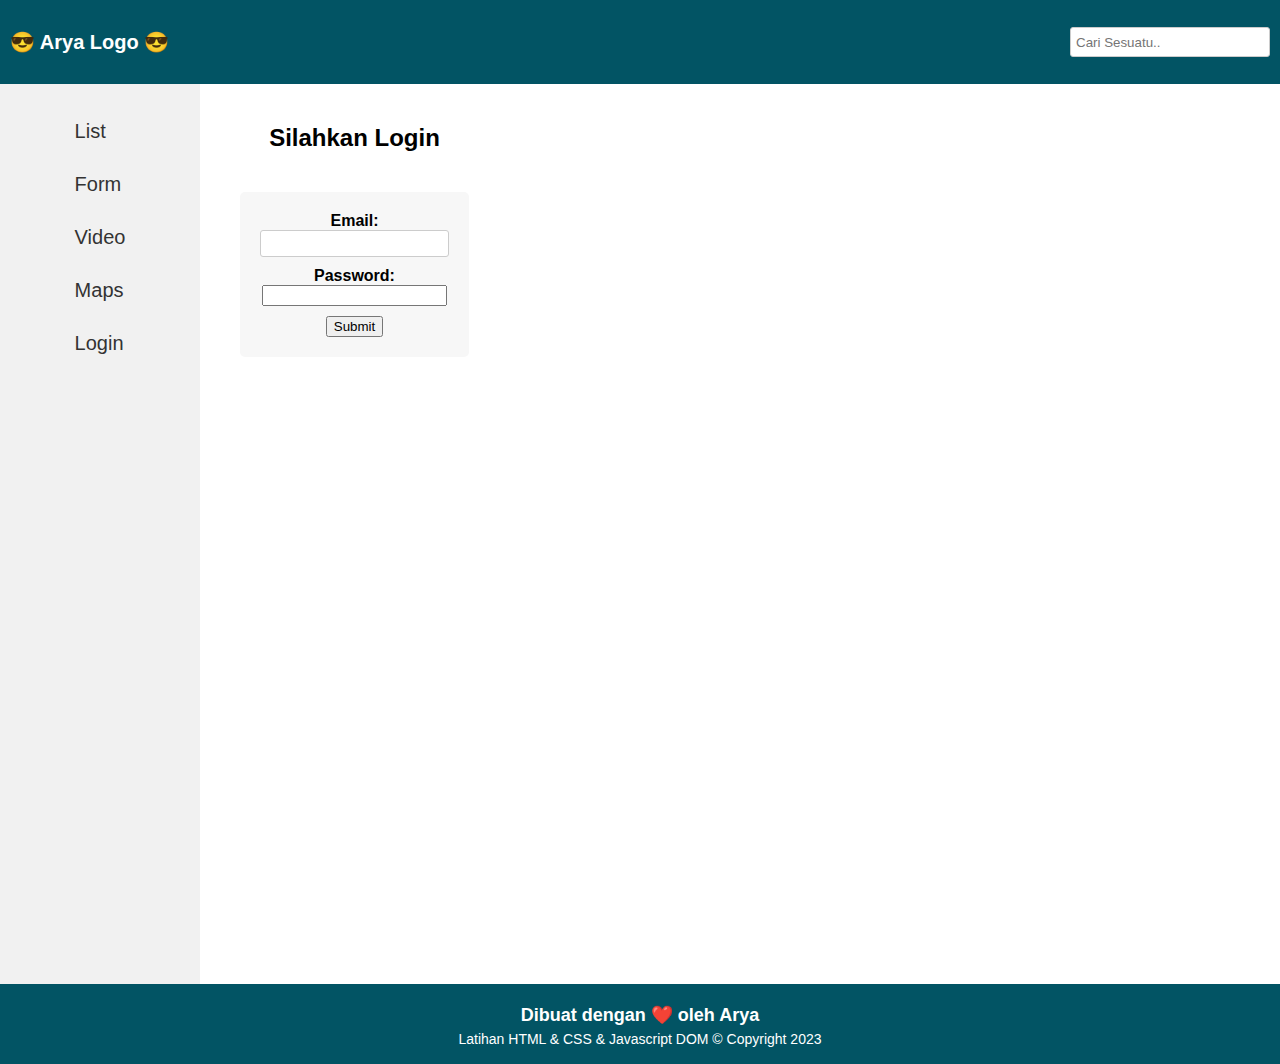
<file: login.html>
<!DOCTYPE html>
<html>
  <head>
    <meta charset="UTF-8" />
    <meta name="viewport" content="width=device-width, initial-scale=1.0" />
    <link rel="stylesheet" href="styles/style.css" />
  </head>

  <body>
    <div class="container">
      <header>
        <div
          style="
            display: flex;
            justify-content: space-between;
            align-items: center;
          "
        >
          <p style="font-size: 20px; font-weight: bold">😎 Arya Logo 😎</p>
          <h3 id="loggedInUser"></h3>
          <!-- Tampilkan informasi pengguna yang login -->
          <input
            style="height: 30px; max-width: 200px"
            type="text"
            placeholder="Cari Sesuatu.."
          />
        </div>
      </header>

      <aside>
        <ul>
          <li><a href="./index.html">List</a></li>
          <li><a href="./form.html">Form</a></li>
          <li><a href="./video.html">Video</a></li>
          <li><a href="./maps.html">Maps</a></li>
          <li id="loginStatus">
            <a href="./login.html">Login</a>
          </li>
        </ul>
      </aside>

      <main>
        <div style="text-align: center">
          <h2>Silahkan Login</h2>
          <article>
            <form id="loginForm" action="/action_page.php">
              <div class="form-group">
                <label for="email">Email:</label>
                <input type="email" id="email" required />
              </div>
              <div class="form-group">
                <label for="password">Password:</label>
                <input type="password" id="password" required />
              </div>
              <input type="submit" value="Submit" />
            </form>
          </article>
        </div>
      </main>
    </div>
    <footer>
      <h4>Dibuat dengan ❤️ oleh Arya</h4>
      <p>Latihan HTML & CSS & Javascript DOM &copy; Copyright 2023</p>
    </footer>
    <script>
      // Check if user is logged in
      function checkLoginStatus() {
        var isLoggedIn = localStorage.getItem("isLoggedIn");
        var loggedInUser = localStorage.getItem("loggedInUser");

        if (isLoggedIn) {
          document.getElementById("loginStatus").innerHTML =
            '<a href="#" onclick="logout()">Logout</a>';
          document.getElementById("loggedInUser").textContent =
            "User yang Login: " + loggedInUser;
        }
      }

      // Function to log out the user
      function logout() {
        localStorage.removeItem("isLoggedIn");
        localStorage.removeItem("loggedInUser");
        document.getElementById("loginStatus").innerHTML =
          '<a href="./login.html">Login</a>';
        document.getElementById("loggedInUser").textContent = "";
      }

      // Function to handle form submission
      function handleFormSubmit(e) {
        e.preventDefault(); // Prevent form submission

        // Get form values
        var email = document.getElementById("email").value;
        var password = document.getElementById("password").value;

        // Perform login validation here
        // ...

        // Set login status and logged in user in local storage
        localStorage.setItem("isLoggedIn", true);
        localStorage.setItem("loggedInUser", email);

        // Reset the form
        document.getElementById("loginForm").reset();

        // Update the login status in the sidebar
        checkLoginStatus();
      }

      // Add event listener to the form submission
      document
        .getElementById("loginForm")
        .addEventListener("submit", handleFormSubmit);

      // Check login status on page load
      checkLoginStatus();
    </script>
  </body>
</html>
</file>
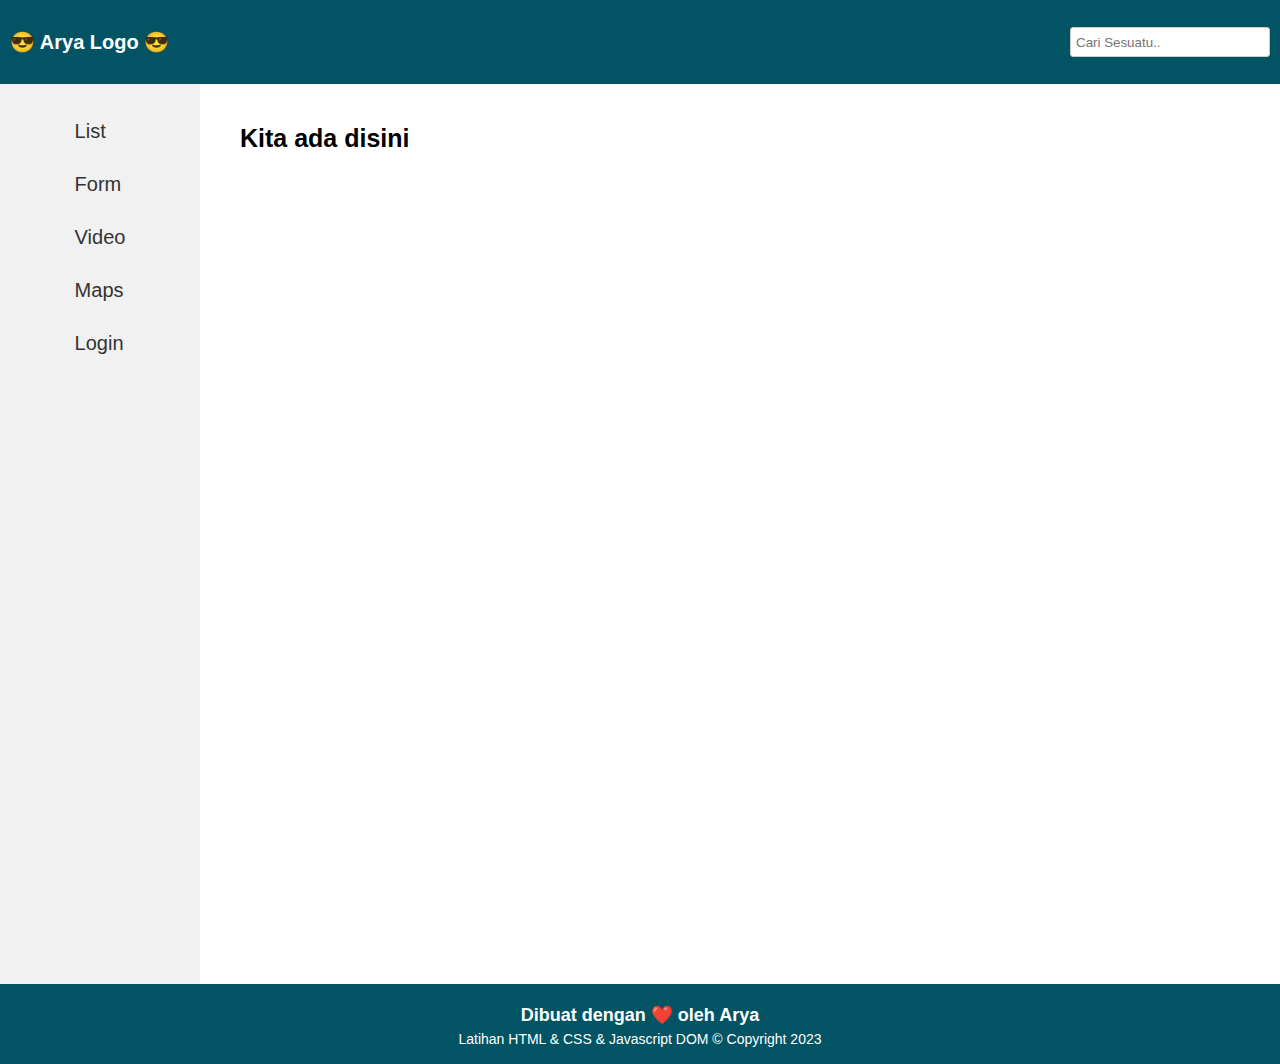
<file: maps.html>
<!DOCTYPE html>
<html>
  <head>
    <meta charset="UTF-8" />
    <meta name="viewport" content="width=device-width, initial-scale=1.0" />
    <link rel="stylesheet" href="styles/style.css" />
  </head>

  <body>
    <div class="container">
      <header>
        <div
          style="
            display: flex;
            justify-content: space-between;
            align-items: center;
          "
        >
          <p style="font-size: 20px; font-weight: bold">😎 Arya Logo 😎</p>
          <h3 id="loggedInUser"></h3>
          <!-- Tampilkan informasi pengguna yang login -->
          <input
            style="height: 30px; max-width: 200px"
            type="text"
            placeholder="Cari Sesuatu.."
          />
        </div>
      </header>

      <aside>
        <ul>
          <li><a href="./index.html">List</a></li>
          <li><a href="./form.html">Form</a></li>
          <li><a href="./video.html">Video</a></li>
          <li><a href="./maps.html">Maps</a></li>
          <li id="loginStatus">
            <a href="./login.html">Login</a>
          </li>
        </ul>
      </aside>

      <main>
        <article>
          <h2>Kita ada disini</h2>
          <iframe
            src="https://www.google.com/maps/embed?pb=!1m18!1m12!1m3!1d3965.702707215107!2d106.81906417372143!3d-6.302737461680852!2m3!1f0!2f0!3f0!3m2!1i1024!2i768!4f13.1!3m3!1m2!1s0x2e69edfe80436739%3A0x15362d8dc3d0d96a!2sBank%20BRI%20Corporate%20University!5e0!3m2!1sid!2sid!4v1685003732538!5m2!1sid!2sid"
            width="450"
            height="300"
            style="border: 0"
            allowfullscreen=""
            loading="lazy"
            referrerpolicy="no-referrer-when-downgrade"
          ></iframe>
        </article>
      </main>
    </div>
    <footer>
      <h4>Dibuat dengan ❤️ oleh Arya</h4>
      <p>Latihan HTML & CSS & Javascript DOM &copy; Copyright 2023</p>
    </footer>
    <script>
      // Check if user is logged in
      function checkLoginStatus() {
        var isLoggedIn = localStorage.getItem("isLoggedIn");
        var loggedInUser = localStorage.getItem("loggedInUser");

        if (isLoggedIn) {
          document.getElementById("loginStatus").innerHTML =
            '<a href="#" onclick="logout()">Logout</a>';
          document.getElementById("loggedInUser").textContent =
            "User yang Login: " + loggedInUser;
        }
      }

      // Function to log out the user
      function logout() {
        localStorage.removeItem("isLoggedIn");
        localStorage.removeItem("loggedInUser");
        document.getElementById("loginStatus").innerHTML =
          '<a href="./login.html">Login</a>';
        document.getElementById("loggedInUser").textContent = "";
      }

      checkLoginStatus();
    </script>
  </body>
</html>
</file>
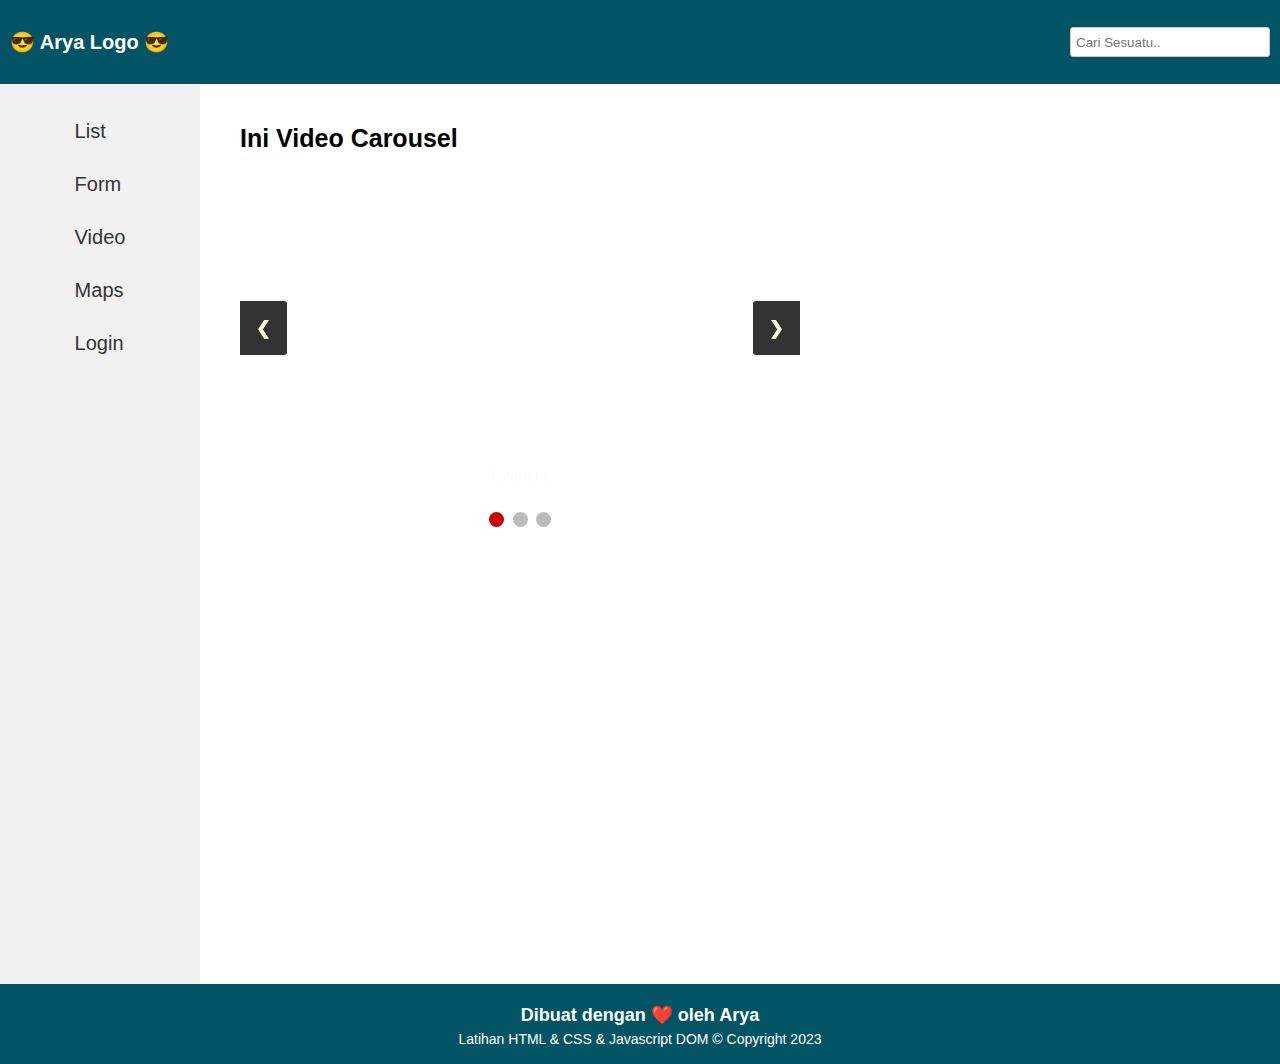
<file: video.html>
<!DOCTYPE html>
<html>
  <head>
    <meta charset="UTF-8" />
    <meta name="viewport" content="width=device-width, initial-scale=1.0" />
    <link rel="stylesheet" href="styles/style.css" />
  </head>

  <body>
    <div class="container">
      <header>
        <div
          style="
            display: flex;
            justify-content: space-between;
            align-items: center;
          "
        >
          <p style="font-size: 20px; font-weight: bold">😎 Arya Logo 😎</p>
          <h3 id="loggedInUser"></h3>
          <!-- Tampilkan informasi pengguna yang login -->
          <input
            style="height: 30px; max-width: 200px"
            type="text"
            placeholder="Cari Sesuatu.."
          />
        </div>
      </header>

      <aside>
        <ul>
          <li><a href="./index.html">List</a></li>
          <li><a href="./form.html">Form</a></li>
          <li><a href="./video.html">Video</a></li>
          <li><a href="./maps.html">Maps</a></li>
          <li id="loginStatus">
            <a href="./login.html">Login</a>
          </li>
        </ul>
      </aside>

      <main>
        <article>
          <h2>Ini Video Carousel</h2>
          <div class="content-slide">
            <div class="imgslide fade">
              <div class="numberslide">1 / 3</div>
              <div class="video-container">
                <iframe
                  width="560"
                  height="315"
                  src="https://www.youtube.com/embed/ewZ_YWbIWXI"
                  title="YouTube video player"
                  frameborder="0"
                  allow="accelerometer; autoplay; clipboard-write; encrypted-media; gyroscope; picture-in-picture; web-share"
                  allowfullscreen
                ></iframe>
              </div>
              <div class="text">Tutorial 1</div>
            </div>

            <div class="imgslide fade">
              <div class="numberslide">2 / 3</div>
              <div class="video-container">
                <iframe
                  width="560"
                  height="315"
                  src="https://www.youtube.com/embed/LCazeH934fA"
                  title="YouTube video player"
                  frameborder="0"
                  allow="accelerometer; autoplay; clipboard-write; encrypted-media; gyroscope; picture-in-picture; web-share"
                  allowfullscreen
                ></iframe>
              </div>
              <div class="text">Tutorial 2</div>
            </div>

            <div class="imgslide fade">
              <div class="numberslide">3 / 3</div>
              <div class="video-container">
                <iframe
                  width="560"
                  height="315"
                  src="https://www.youtube.com/embed/NS3EymTXZm8"
                  title="YouTube video player"
                  frameborder="0"
                  allow="accelerometer; autoplay; clipboard-write; encrypted-media; gyroscope; picture-in-picture; web-share"
                  allowfullscreen
                ></iframe>
              </div>
              <div class="text">Tutorial 3</div>
            </div>

            <a class="prev" onClick="nextslide(-1)">&#10094;</a>
            <a class="next" onClick="nextslide(1)">&#10095;</a>
          </div>

          <div class="page">
            <span class="dot" onClick="dotslide(1)"></span>
            <span class="dot" onClick="dotslide(2)"></span>
            <span class="dot" onClick="dotslide(3)"></span>
          </div>
        </article>
      </main>
    </div>
    <footer>
      <h4>Dibuat dengan ❤️ oleh Arya</h4>
      <p>Latihan HTML & CSS & Javascript DOM &copy; Copyright 2023</p>
    </footer>
    <script>
      // Check if user is logged in
      function checkLoginStatus() {
        var isLoggedIn = localStorage.getItem("isLoggedIn");
        var loggedInUser = localStorage.getItem("loggedInUser");

        if (isLoggedIn) {
          document.getElementById("loginStatus").innerHTML =
            '<a href="#" onclick="logout()">Logout</a>';
          document.getElementById("loggedInUser").textContent =
            "User yang Login: " + loggedInUser;
        }
      }

      // Function to log out the user
      function logout() {
        localStorage.removeItem("isLoggedIn");
        localStorage.removeItem("loggedInUser");
        document.getElementById("loginStatus").innerHTML =
          '<a href="./login.html">Login</a>';
        document.getElementById("loggedInUser").textContent = "";
      }

      checkLoginStatus();

      var slideIndex = 1;
      showSlide(slideIndex);

      function nextslide(n) {
        showSlide((slideIndex += n));
      }

      function dotslide(n) {
        showSlide((slideIndex = n));
      }

      function showSlide(n) {
        var i;
        var slides = document.getElementsByClassName("imgslide");
        var dot = document.getElementsByClassName("dot");

        if (n > slides.length) {
          slideIndex = 1;
        }
        if (n < 1) {
          slideIndex = slides.length;
        }
        for (i = 0; i < slides.length; i++) {
          slides[i].style.display = "none";
        }

        for (i = 0; i < slides.length; i++) {
          dot[i].className = dot[i].className.replace(" active", "");
        }

        slides[slideIndex - 1].style.display = "block";

        dot[slideIndex - 1].className += " active";
      }
    </script>
  </body>
</html>
</file>
<file: styles/style.css>
* {
  box-sizing: border-box;
}

body {
  margin: 0;
  padding: 0;
  font-family: Arial, sans-serif;
  overflow-x: hidden;
  /* overflow-y: hidden; */
  height: 100vh;
}

.container {
  display: flex;
  flex-wrap: wrap;
}

header {
  width: 100%;
  background-color: #025464;
  color: #fff;
  padding: 10px;
}

aside {
  width: 20%;
  max-width: 200px;
  background-color: #f1f1f1;
  padding: 20px;
  display: flex;
  justify-content: center;
  height: 100vh;
  left: 0;
  top: 0;
}

aside ul {
  list-style-type: none;
  padding: 0;
}

aside ul li {
  margin-bottom: 30px;
  font-size: 20px;
}

aside ul li a {
  color: #333;
  text-decoration: none;
  width: 100%;
  padding: 10px 25px;
}

aside ul li a:hover {
  color: #f8f1f1;
  text-decoration: none;
  background-color: #e57c23;
}

main {
  padding: 20px;
}

article {
  background-color: #fff;
  padding: 20px;
  border-radius: 5px;
}

article h2 {
  font-size: 25px;
  margin: 0;
  padding-bottom: 20px;
}

table {
  width: 100%;
  border-collapse: collapse;
  margin-top: 10px;
}

th,
td {
  padding: 10px;
  text-align: left;
  border-bottom: 1px solid #ddd;
}

th {
  background-color: #f2f2f2;
  text-align: center;
}

form {
  max-width: 600px;
  margin: 0 auto;
  padding: 20px;
  background-color: #f7f7f7;
  border-radius: 5px;
}

.form-group {
  margin-bottom: 10px;
}

label {
  display: block;
  font-weight: bold;
}

input[type="text"],
input[type="email"],
select,
textarea {
  width: 100%;
  padding: 5px;
  border: 1px solid #ccc;
  border-radius: 3px;
}

.button-submit {
  width: 100%;
  padding: 10px;
  background-color: #333;
  color: #fff;
  border: none;
  border-radius: 3px;
  cursor: pointer;
}
/* input[type="submit"],
button {
  width: 100%;
  padding: 10px;
  background-color: #333;
  color: #fff;
  border: none;
  border-radius: 3px;
  cursor: pointer;
} */

.green-button {
  background-color: green;
  width: 100%;
  padding: 10px;
  color: #fff;
  border: none;
  border-radius: 3px;
  cursor: pointer;
  /* Add any additional styles you want */
}

.red-button {
  background-color: red;
  width: 100%;
  padding: 10px;

  color: #fff;
  border: none;
  border-radius: 3px;
  cursor: pointer;
  /* Add any additional styles you want */
}

.content-slide {
  max-width: 1000px;
  position: relative;
  margin: auto;
}

.imgslide {
  display: none;
}

img {
  vertical-align: middle;
  width: 100%;
  height: 400px;
}

.prev,
.next {
  cursor: pointer;
  position: absolute;
  top: 40%;
  width: auto;
  padding: 16px;
  color: rgb(255, 254, 224);
  font-weight: bold;
  font-size: 18px;
  transition: 0.6s ease;
  border-radius: 0 3px 3px 0;
  user-select: none;
  background-color: rgba(0, 0, 0, 0.8);
}

.next {
  right: 0;
  border-radius: 3px 0 0 3px;
}

.pre:hover,
.next:hover {
  background-color: rgba(255, 255, 255, 0.8);
  color: rgb(0, 0, 0);
}

.text {
  color: #fafafa;
  font-size: 15px;
  padding: 8px 12px;
  position: absolute;
  bottom: 0;
  width: 100%;
  text-align: center;
}

.content-slide .numberslide {
  color: #ffffff;
  font-size: 12px;
  padding: 8px 12px;
  position: absolute;
  top: 0;
}

/* resposive */

@media screen and (max-width: 800px) {
  .content-slide {
    padding: 8px 50px 12px 50px;
  }

  .next {
    right: 50px;
    border-radius: 3px 0 0 3px;
  }
}

.fade {
  -webkit-animation-name: fade;
  -webkit-animation-duration: 1.5s;
  animation-name: fade;
  animation-duration: 1.5s;
}

@-webkit-keyframes fade {
  from {
    opacity: 0.4;
  }

  to {
    opacity: 1;
  }
}

@keyframes fade {
  from {
    opacity: 0.4;
  }
  to {
    opacity: 1;
  }
}

.container .page {
  text-align: center;
  padding-top: 20px;
}

.page .dot {
  cursor: pointer;
  height: 15px;
  width: 15px;
  margin: 0 2px;
  background-color: #bbb;
  display: inline-block;
  transition: background-color 0.6s ease;
  border-radius: 50%;
}

.page .active,
.page .dot:hover {
  background-color: #ce0000;
}

footer {
  background-color: #025464;
  color: #fff;
  padding: 20px;
  text-align: center;
  bottom: 0;
  width: 100%;
  height: 80px;
}

footer h4 {
  font-size: 18px;
  margin: 0;
}

footer p {
  font-size: 14px;
  margin: 5px 0;
}

@media (max-width: 768px) {
  aside {
    display: none;
  }

  main {
    margin-left: 0;
    width: 100%;
  }
}
</file>
